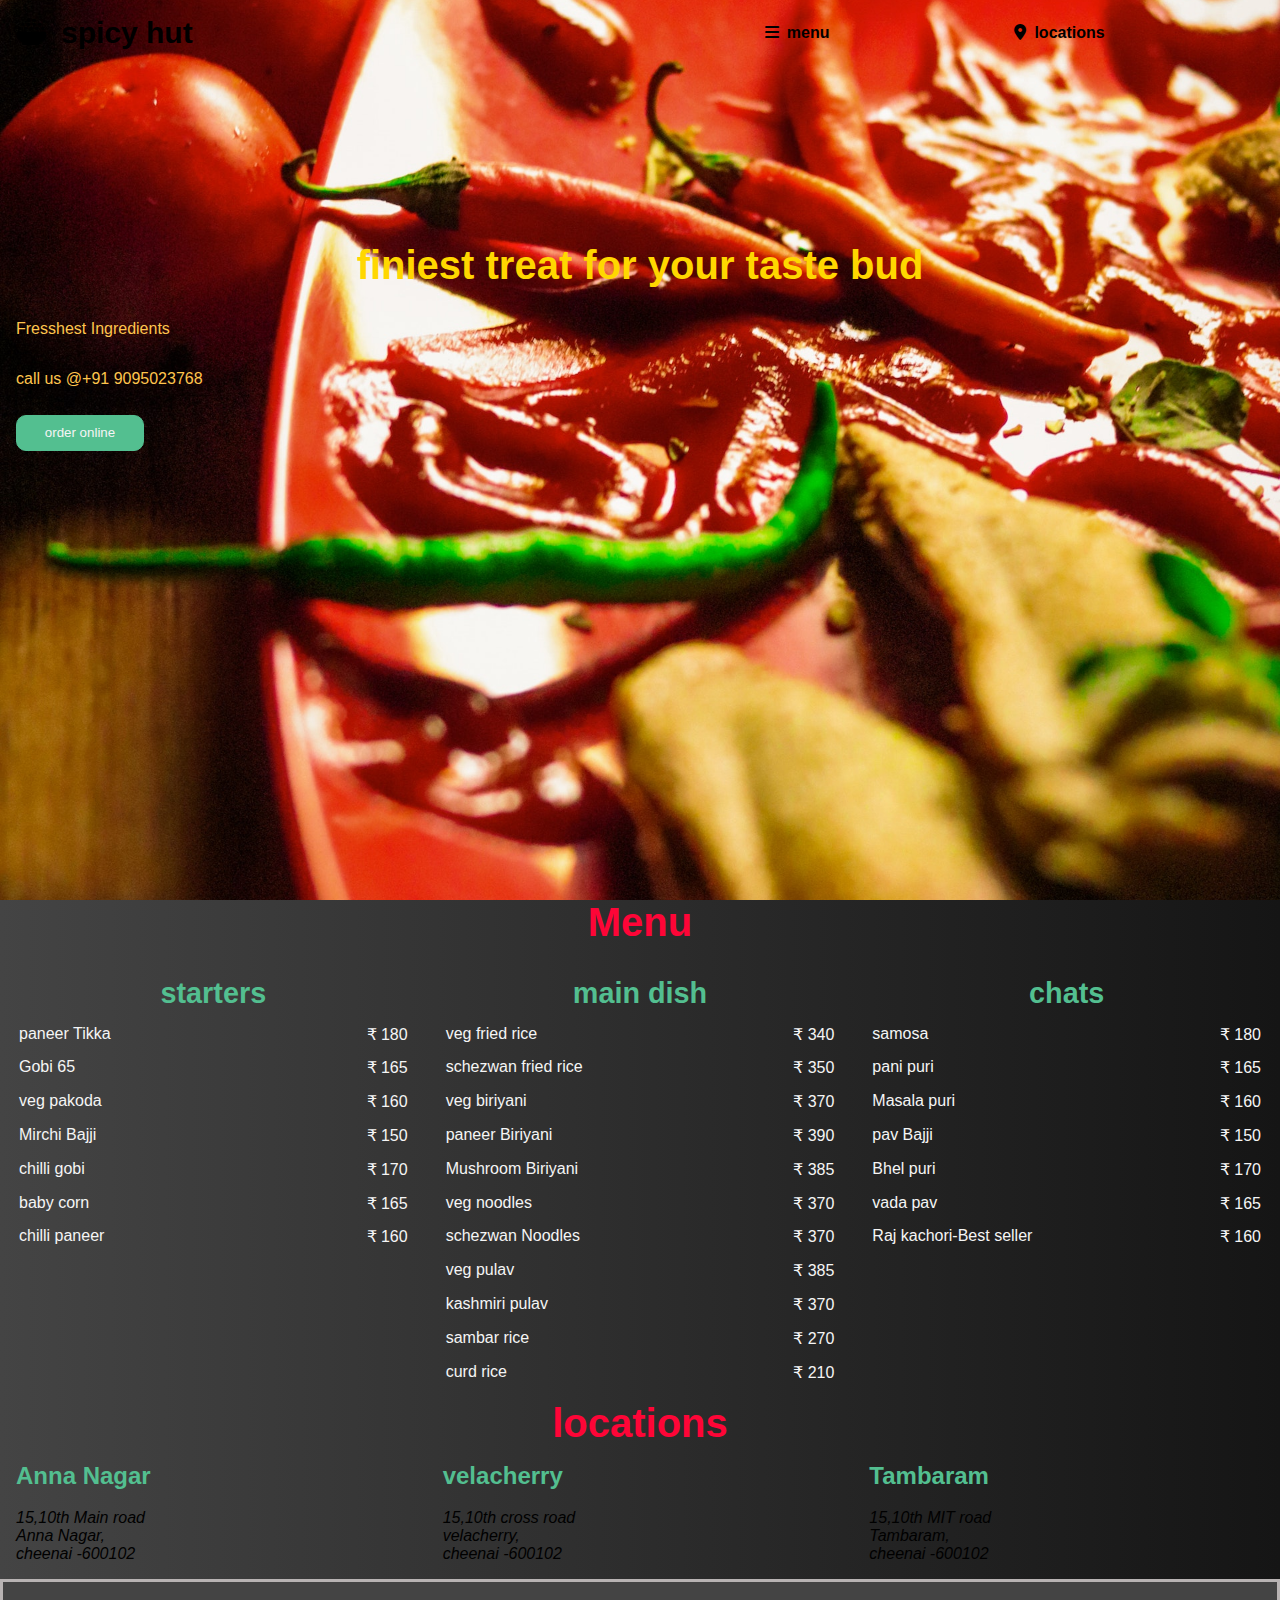
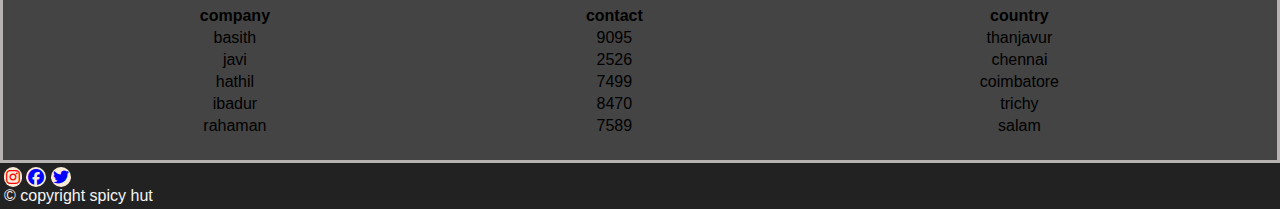
<file: index.html>
<!DOCTYPE html>
<html lang="en">
<head>
    <meta charset="UTF-8">
    <meta name="viewport" content="width=device-width, initial-scale=1.0">
    <link rel="stylesheet" href="CSS/style.css">
    <link rel="stylesheet" href="https://cdnjs.cloudflare.com/ajax/libs/font-awesome/6.4.2/css/all.min.css">
    <link rel="icon" href="/media/rice.ico">
    <title>Basith Restaurant</title>
</head>
<body>
    <div class="landing">
        <header>
            <a href="basi.html" id="logo"><h2><i class="fa-solid fa-bowl-rice"></i>spicy hut</h2></a>
            <nav>
                <a href="#menuheading"><i class="fa-solid fa-bars"></i>menu</a>
                  <a href="#locating"><i class="fa-solid fa-location-dot"></i>locations</a> 
            </nav>  
        </header>    
    <div class="maintext n">
        <div class="tagline1 hellos">
        finiest treat for your taste bud
    </div>
    <div class="tagline2">
        Fresshest Ingredients 
    </div>
    <div class="callus">
        call us @+91 9095023768
    </div>
    <button>order online</button>
    </div>
</div>
<h2 id="menuheading">Menu</h2> 
<div class="menu">
    <div class="starters">
        <table>
            <th colspan="2">starters</th>
            <tr>
               <td>paneer Tikka</td>
               <td>&#8377 180</td>
            </tr>
            <tr>
                <td>Gobi 65</td>
                <td>&#8377 165</td>
            </tr>
            <tr>
                <td>veg pakoda</td>
                <td>&#8377 160</td>
            </tr>
            <tr>
                <td>Mirchi Bajji</td>
                <td>&#8377 150</td>
            </tr>
            <tr>
                <td>chilli gobi</td>
                <td>&#8377 170</td>
            </tr>
            <tr>
                <td>baby corn</td>
                <td>&#8377 165</td>
            </tr>
            <tr>
                <td>chilli paneer</td>
                <td>&#8377 160</td>
            </tr>
            </table>
        </div>
        
    <div class="main dish">
        <table>
            <th colspan="2">main dish</th>
            <tr>
               <td>veg fried rice</td>
               <td>&#8377 340</td>
            </tr>
            <tr>
                <td>schezwan fried rice</td>
                <td>&#8377 350</td>
            </tr>
            <tr>
                <td>veg biriyani</td>
                <td>&#8377 370</td>
            </tr>
            <tr>
                <td>paneer Biriyani</td>
                <td>&#8377 390</td>
            </tr>
            <tr>
                <td>Mushroom Biriyani</td>
                <td>&#8377 385</td>
            </tr>
            <tr>
                <td>veg noodles</td>
                <td>&#8377 370</td>
            </tr>
            <tr>
                <td>schezwan Noodles</td>
                <td>&#8377 370</td>
            </tr>
                <td>veg pulav</td>
                <td>&#8377 385</td>
            </tr>
            <tr>
                <td>kashmiri pulav</td>
                <td>&#8377 370</td>
            </tr>
            <tr>
                <td>sambar rice</td>
                <td>&#8377 270</td>
            </tr>
            <tr>
                <td>curd rice</td>
                <td>&#8377 210</td>
            </tr>
            </table>
        </div>




            <div class="chats">
                <table>
                    <th colspan="2">chats</th>
                    <tr>
                       <td>samosa</td>
                       <td>&#8377 180</td>
                    </tr>
                    <tr>
                        <td>pani puri</td>
                        <td>&#8377 165</td>
                    </tr>
                    <tr>
                        <td>Masala puri</td>
                        <td>&#8377 160</td>
                    </tr>
                    <tr>
                        <td>pav Bajji</td>
                        <td>&#8377 150</td>
                    </tr>
                    <tr>
                        <td>Bhel puri</td>
                        <td>&#8377 170</td>
                    </tr>
                    <tr>
                        <td>vada pav</td>
                        <td>&#8377 165</td>
                    </tr>
                    <tr>
                        <td>Raj kachori-Best seller</td>
                        <td>&#8377 160</td>
                    </tr>
        </table>
    </div>
</div>

                 <h2 id="locating">locations</h2>
                 <div class="location">
                    <div class="annanagar">
                        <h2>Anna Nagar</h2>
                        <address>15,10th Main road</br>
                        Anna Nagar,</br>
                        cheenai -600102
                        </address>
                    </div>



                    <div class="velacherry">
                        <h2>velacherry</h2>
                        <address>15,10th cross road</br>
                        velacherry,</br>
                        cheenai -600102
                        </address>
                    </div>




                    <div class="Tambaram">
                        <h2>Tambaram</h2>
                        <address>15,10th MIT road</br>
                         Tambaram,</br>
                        cheenai -600102
                        </address>
                    </div>
                 </div>




           <div class="basith1">
           <table>
         
          <tr>
            <th>company</th>
            <th>contact</th>
            <th>country</th>
          </tr>

          <tr>
           <td>basith</td>
           <td>9095</td>
           <td>thanjavur</td>
          </tr>

          <tr>
            <td>javi</td>
            <td>2526</td>
            <td>chennai</td>
           </tr>

           <tr>
            <td>hathil</td>
            <td>7499</td>
            <td>coimbatore</td>
           </tr>

           <tr>
            <td>ibadur</td>
            <td>8470</td>
            <td>trichy</td>
           </tr>

           <tr>
            <td>rahaman</td>
            <td>7589</td>
            <td>salam</td>
           </tr>
         </table> </div>     
         <footer>
            <ul="social-media">
       <i class="fa-brands fa-instagram"></i>
      <i class="fa-brands fa-facebook"></i>
       <i class="fa-brands fa-twitter"></i>
         
         <div Id="copyright">&#169 copyright spicy hut</div>
         </footer>    
                 
</body>
</html>
</file>
<file: CSS/style.css>
:root{
    --yellow:#FFC54D;
    --green:#53BF90;
    --Red:rgb(254, 5, 55);
    --white:whitesmoke;
    --black:#000000;
    --gold:#FFD700;
    
}
body,h2{
     margin: 0px;
    Font-family: Arial, Helvetica, sans-serif
}
.landing{
    background-image: url('../media/bg.jpg');
    background-size: cover;
    background-position: center;
    height:100vh;
}
header a{
    text-decoration: none;
    color: black;
    font-weight: bold;
    min-width:120px;
}
header{
    display:flex;
    flex-wrap:wrap;
    row-gap: 1em;
    padding:1em;
}
#logo{
    flex:3;
    font-size:1.25em;
}
nav{
    flex:2;
    display:flex;
    align-items:center;
}
nav a{
    flex:1; 
}
nav a:hover{
    color:var(--green);
}
header h2 i,nav a i{
    margin-right:.5em;
}
.maintext{
    display:flex;
    flex-direction:column;
    height:50vh;
    justify-content: center;
    padding:1em;
}
.tagline1{
    color:var(--gold);
    font-size:2.5em;
    font-weight: bolder;
    text-align: center;
    font-family: Impact, Haettenschweiler, 'Arial Narrow Bold', sans-serif; 
}
.tagline2{
    color:var(--yellow);
}
.callus{
    color:var(--yellow);
}
.maintext div{
    margin-top:2em;
}
.maintext button{
    width:10vw;
    margin-top:2em;
   border-radius:10px;
   padding:.7em;
   background-color:var(--green);
   color:var(--white);
   border:1px solid var(--green);
}

.menu{
    display:grid;
    grid-template-columns:repeat(auto-fit,minmax(320px,1fr));
    background:linear-gradient(to right,rgb(68, 68, 68),rgb(21, 21, 21));
    color:var(--white);
}

#menuheading,#locating{
    background:linear-gradient(to right,rgb(68, 68, 68),rgb(21, 21, 21));
    font-size:2.5em;
    color:var(--Red);
    display: flex;
    justify-content:center;
}


.menu th{
    color:var(--green);
    font-size:1.8em;
}
table{
    width:100%;
    padding:1em;
}
.menu tr{
    display:flex;
    justify-content: center;
    margin-top:.8em;
}
.menu td:nth-child(1){
    flex:1;
    justify-self: left;
}
.menu td:nth-child(2){
    justify-self: right; 
}
.maindish{
    grid-row:span 2;
}
.location{
    background:linear-gradient(to right,rgb(68, 68, 68),rgb(21, 21, 21));
    color:var(var(--white));
    display:flex;
    flex-wrap: wrap;
}
.location h2{
    color:var(--green);
    margin-bottom:.8em;
}
.location div{
    flex:1;
    padding:1em;
    min-width:220px;
}
footer{
    background-color: rgb(35, 34, 34);
    color:var(--white);
    padding:.25em;
}
.basith1{
    border:3px solid rgb(184, 179, 179);
    border-collapse: collapse;
    padding:6px;
    background-color: rgb(68, 68, 68);
    text-align: center;
    width: auto;
}
.fa-instagram{
    background-color: antiquewhite;
    color: red;
    padding:2px;
    border-radius: 1em;
    border: 4em;
}
.fa-facebook{
    background-color: antiquewhite;
    color: blue;
    padding:2px;
    border-radius: 1em;
    border: 4em;
}
.fa-twitter{
    background-color: antiquewhite;
    color: blue;
    padding:2px;
    border-radius: 1em;
    border: 4em;
}
</file>
